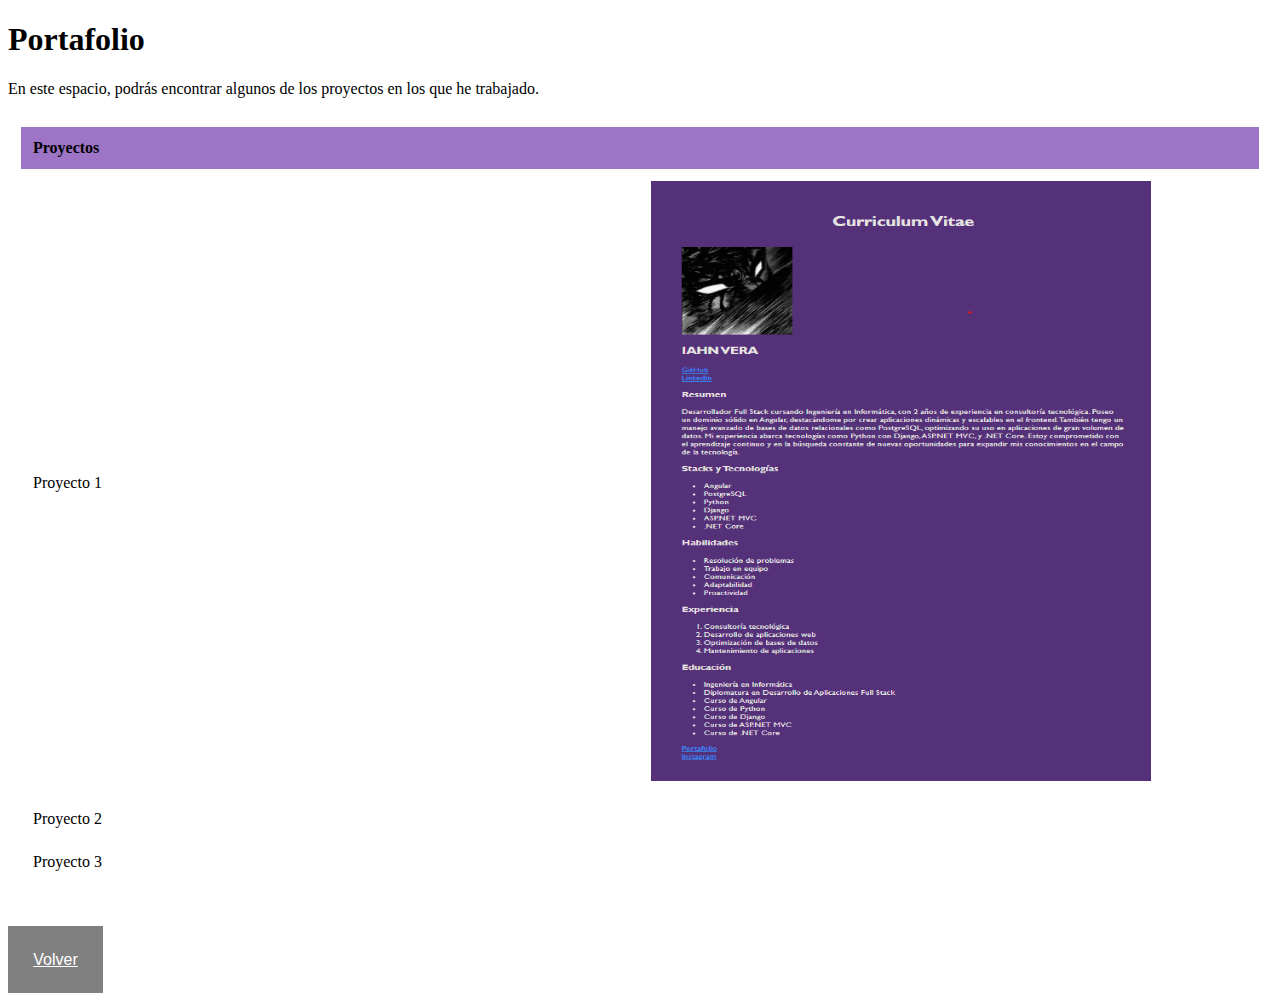
<file: portafolio.html>
<!DOCTYPE html>
<html lang="es">
<head>
    <meta charset="UTF-8">
    <meta name="viewport" content="width=device-width, initial-scale=1.0">
    <title>Portafolio</title>
    <link rel="stylesheet" href="style.css">
    <link rel="icon" href="assets/img/examen.png">
</head>
<body>
    <h1>Portafolio</h1>
    <p>En este espacio, podrás encontrar algunos de los proyectos en los que he trabajado.</p>

    <table class="table">
        <thead>
            <tr>
                <th>Proyectos</th>
                <th></th>
            </tr>
        </thead>
        <tbody>
            <tr>
                <td>Proyecto 1</td>
                <td><img src="/assets/img/Captura de pantalla 2024-09-29 001228.png" alt="iahn" width="500" height="600"></td>
            </tr>
                <td>Proyecto 2</td>
                <td></td>
            </tr>
            <tr>
                <td>Proyecto 3</td>
                <td></td>
            </tr>
        </tbody>
    </table>
    <br>
    <br>
    <br>
    <a href="index.html" class="body">Volver</a>
</body>
</html>
</file>
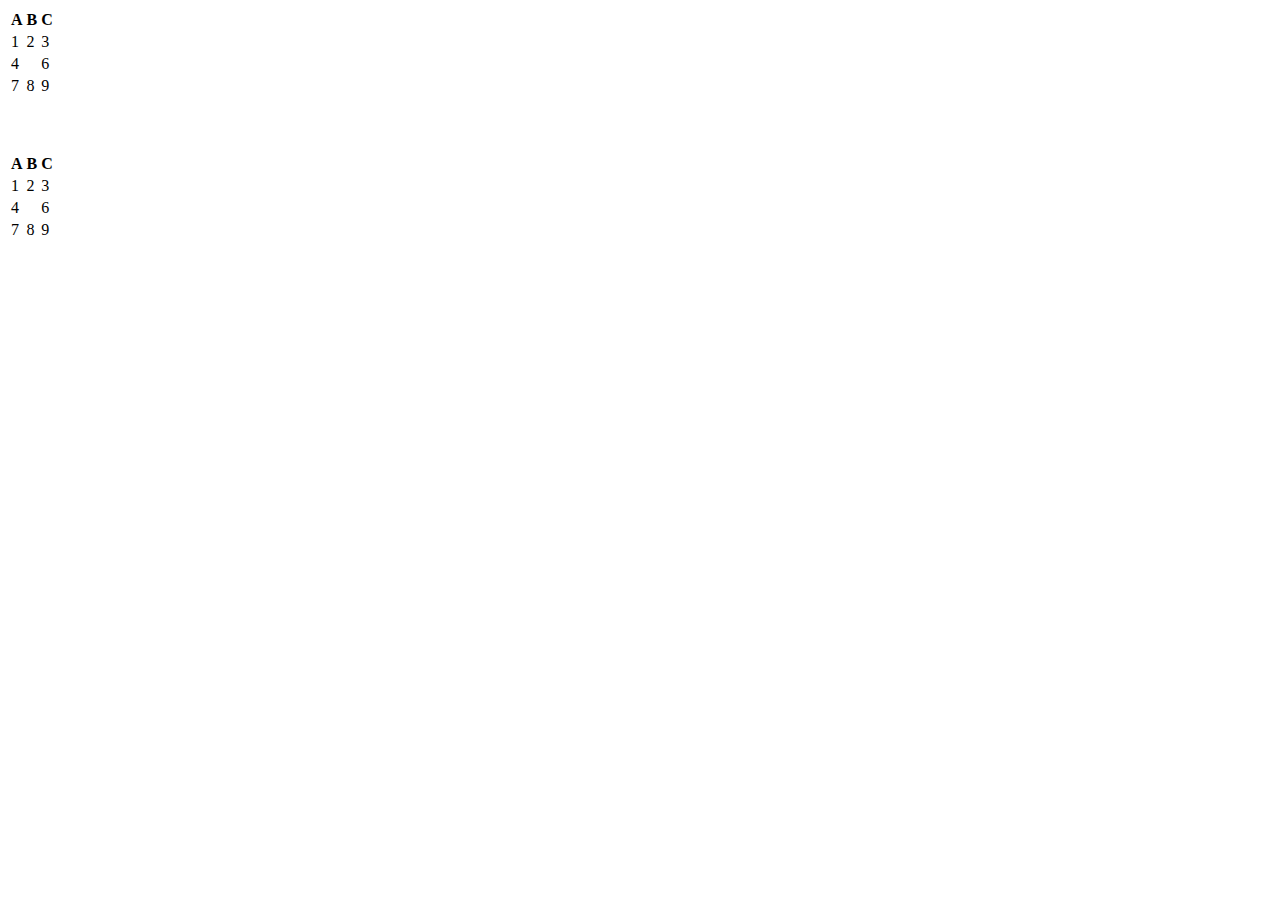
<file: tablas.html>
<!DOCTYPE html>
<html lang="en">
<head>
    <meta charset="UTF-8">
    <meta name="tablas" content="width=device-width, initial-scale=1.0">
    <link rel="icon" href="/assets/img/buscar.png">
    <title>Tablas</title>
</head>
<body>
    <TABLe>
        <tr>
            <th>A</th>
            <th>B</th>
            <th>C</th>
        </tr>
        <tr>
            <td>1</td>
            <td>2</td>
            <td>3</td>
        </tr>
        <tr>
            <td>4</td>
            <td></td>
            <td>6</td>
        </tr>
        <tr>
            <td>7</td>
            <td>8</td>
            <td>9</td>
        </tr>
    </TABLe>
<br>
<br>
<br>

<table>
    <thead>
        <tr>
            <th>A</th>
            <th>B</th>
            <th>C</th>
        </tr>
    </thead>
    <tbody>
        <tr>
            <td>1</td>
            <td>2</td>
            <td>3</td>
        </tr>
        <tr>
            <td>4</td>
            <td></td>
            <td>6</td>
        </tr>
        <tr>
            <td>7</td>
            <td>8</td>
            <td>9</td>
        </tr>
    </tbody>
</table>


</body>
</html>
</file>
<file: style.css>
.body {
    background-color: #808080;
    font-family: 'Gill Sans', 'Gill Sans MT', Calibri, 'Trebuchet MS', sans-serif;
    padding: 2%;
    justify-content: center;
    align-items: center;
    margin: 0 auto;
    text-align: flex-start;
    color: #fff;
    height: 100%;
    max-width: 800px;
}

.body h1 {
    text-align: center;
}
.table {
    width: 100%;
    max-width: 100%;
    border: 3px solid #fff;
    border-radius: 10px;
    padding: 10px;
    overflow-x: auto;
    display: block;
}

.table thead, .table tbody {
    display: block;
    width: 100%;
}

.table thead {
    background-color: #9d74c6;
}

.table th, .table td {
    padding: 10px;
    text-align: left;
}

.table tbody tr {
    display: table;
    width: 100%;
    table-layout: fixed;
    border-bottom: 1px solid #fff;
}
</file>
